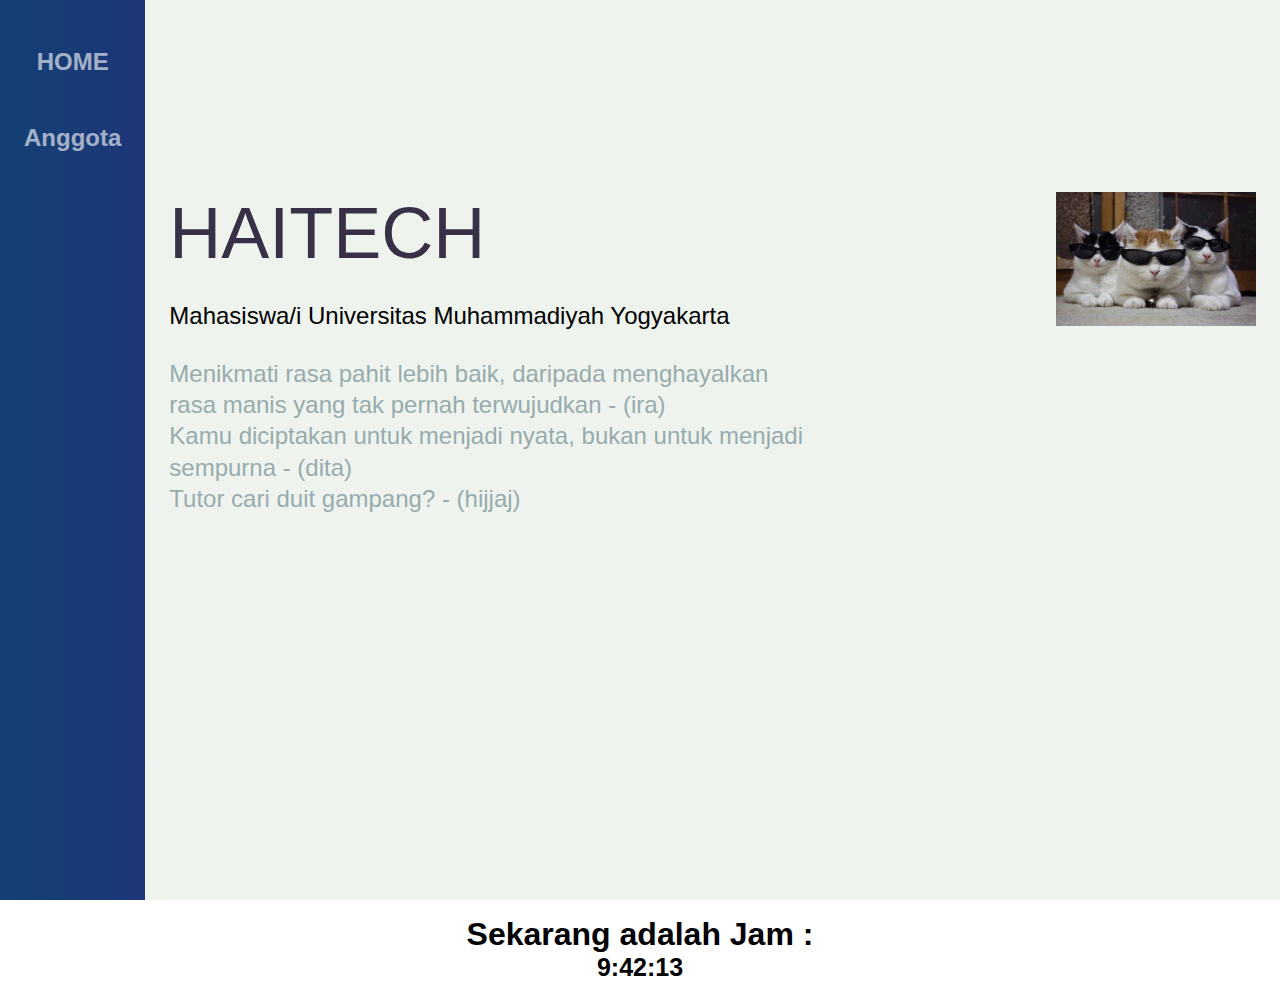
<file: index.html>
<html lang="en">
<head>
    <meta charset="UTF-8">
    <meta name="viewport" content="width=device-width, initial-scale=1.0">
    <link rel="stylesheet" href="Style.css">
    <title>Web | Portofolio</title>
</head>
<body>
    <div class="container">
        <div class="sidebar">
            <nav>
                <ul>
                    <li><a href="">HOME</a></li> 
                    <li><a href="anggota.html">Anggota</a></li> 
                </ul>
            </nav>
        </div>
        <main class="content">
              <section class="hero">
                  <img src="cat.jpg" alt="">
              <div class="hero-content">
                  <h1>HAITECH</h1><br></h2>Mahasiswa/i Universitas Muhammadiyah Yogyakarta</h2><br><br>  
<p> Menikmati rasa pahit lebih baik, daripada menghayalkan rasa manis yang tak pernah terwujudkan - (ira) <br>
    Kamu diciptakan untuk menjadi nyata, bukan untuk menjadi sempurna - (dita) <br>
    Tutor cari duit gampang? - (hijjaj)
</p>
              </div>
                </section>
        </div>
        <div class="footer">
            <footer>
                <center>
                    <h1>Sekarang adalah Jam :</h1> 
                    <h1 style="font-size: 25px; font-family:  sans-serif;" id="jam"></h1>
                </center>
            </footer>
        </div>
    </div>    
</body>
</html>
<script type="text/javascript">
    window.onload = function() { jam(); }
   
    function jam() {
     var e = document.getElementById('jam'),
     d = new Date(), h, m, s;
     h = d.getHours();
     m = set(d.getMinutes());
     s = set(d.getSeconds());
   
     e.innerHTML = h +':'+ m +':'+ s;
   
     setTimeout('jam()', 1000);
    }
   
    function set(e) {
     e = e < 10 ? '0'+ e : e;
     return e;
    }
   </script>
</file>
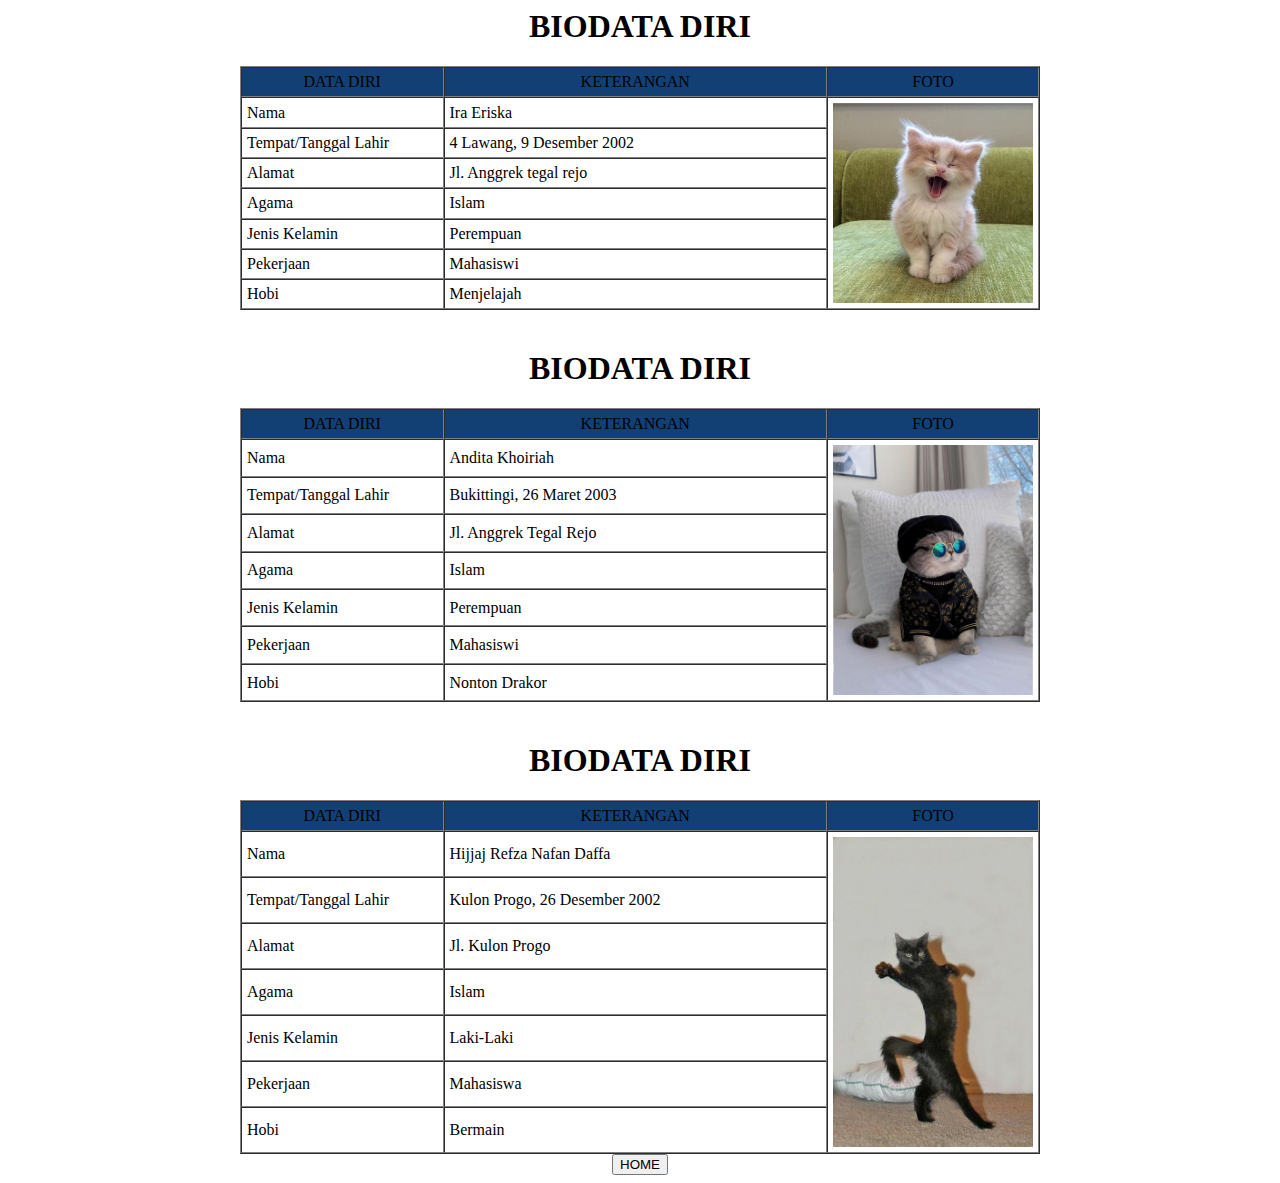
<file: anggota.html>
<html>
<!DOCTYPE html>
<html>
<head>
<title>ANGGOTA</title>
</head>
<body> 
<h1 align="center">BIODATA DIRI</h1>
<table border="1" cellspacing="0" cellpadding="5" align="center" width="800">
<tr align="center" bgcolor="#134074">
<td width="200">DATA DIRI</td>
<td width="400">KETERANGAN</td>
<td width="200">FOTO</td>
</tr>
<tr>
<td>Nama</td>
<td>Ira Eriska</td>
<td rowspan="7"><img src="cat c.jpg" width="200"></td>
</tr>
<tr>
<td>Tempat/Tanggal Lahir</td>
<td>4 Lawang, 9 Desember 2002</td> 
</tr>
<tr>
<td>Alamat</td>
<td>Jl. Anggrek tegal rejo</td>
</tr>
<tr>
<td>Agama</td>
<td>Islam</td>
</tr>
<tr>
<td>Jenis Kelamin</td>
<td>Perempuan</td>
</tr>
<tr>
<td>Pekerjaan</td>
<td>Mahasiswi</td>
</tr>
<tr>
<td>Hobi</td>
<td>Menjelajah</td>
</tr>
</table> <br>
<h1 align="center">BIODATA DIRI</h1>
<table border="1" cellspacing="0" cellpadding="5" align="center" width="800">
<tr align="center" bgcolor="#134074">
<td width="200">DATA DIRI</td>
<td width="400">KETERANGAN</td>
<td width="200">FOTO</td>
</tr>
<tr>
<td>Nama</td>
<td>Andita Khoiriah</td>
<td rowspan="7"><img src="cat b.jpg" width="200"></td>
</tr>
<tr>
<td>Tempat/Tanggal Lahir</td>
<td>Bukittingi, 26 Maret 2003</td> 
</tr>
<tr>
<td>Alamat</td>
<td>Jl. Anggrek Tegal Rejo</td>
</tr>
<tr>
<td>Agama</td>
<td>Islam</td>
</tr>
<tr>
<td>Jenis Kelamin</td>
<td>Perempuan</td>
</tr>
<tr>
<td>Pekerjaan</td>
<td>Mahasiswi</td>
</tr>
<tr>
<td>Hobi</td>
<td>Nonton Drakor</td>
</tr>
</table> <br>
<h1 align="center">BIODATA DIRI</h1>
<table border="1" cellspacing="0" cellpadding="5" align="center" width="800">
<tr align="center" bgcolor="#134074">
<td width="200">DATA DIRI</td>
<td width="400">KETERANGAN</td>
<td width="200">FOTO</td>
</tr>
<tr>
<td>Nama</td>
<td>Hijjaj Refza Nafan Daffa</td>
<td rowspan="7"><img src="cat a.jpg" width="200"></td>
</tr>
<tr>
<td>Tempat/Tanggal Lahir</td>
<td>Kulon Progo, 26 Desember 2002</td> 
</tr>
<tr>
<td>Alamat</td>
<td>Jl. Kulon Progo</td>
</tr>
<tr>
<td>Agama</td>
<td>Islam</td>
</tr>
<tr>
<td>Jenis Kelamin</td>
<td>Laki-Laki</td>
</tr>
<tr>
<td>Pekerjaan</td>
<td>Mahasiswa</td>
</tr>
<tr>
<td>Hobi</td>
<td>Bermain</td>
</tr>
</table>
<center><a href="index.html"><input type="button" value="HOME"></a></center>
</body>
</html>
</html>
</file>
<file: Style.css>
* {
    margin: 0;
    padding: 0;

}
body {
    background-color: #EEF4ED;
    font-family: sans-serif;
}

.content {
  grid-area: content;
}
.sidebar{
  grid-area: sidebar;
  background: linear-gradient(to right, #134074, #1D3679);
  justify-content: center;
}
.footer {
  grid-area: footer;
  background: #ffffff;
}
.container {
  font-size: 1.5em;
  width: 100%;
  height: 100;
  height: 100vh;
  display: grid;
  grid-template-areas: "sidebar" "content" "footer";
  grid-template-columns: 1fr;
  grid-template-rows: 130px 800px 250px;

}

.content, .sidebar, .footer{
  padding: 1em;
}

nav ul {
  margin: 0;
  padding: 0;
  display: flex;
  justify-content: space-between;
  text-align: center;
}

nav li{
  list-style: none;
  padding: 1em 0;
}

nav li a {
  color: white;
  font-weight: 700;
  opacity: 0.6;
  text-decoration: none;
  transition: 0.3s;
}

nav li a:hover {
  opacity: 1;
}
.hero {
  max-width: 90 px;
  margin: 0 auto;
  text-align: center;
}

.hero img {
  width: 200px;
}

.hero h1 {
  font-size: 2em;
  font-weight: 300;
  color: #373046;
}

.hero p {
  font-weight: 300;
  line-height: 1.3em;
  color: #98aBad;
}

.action-btn {
  display: inline-block;
  text-decoration: none;
  color: white;
  font-weight: 700;
  background: #567bfb;
  padding: 0.5em 2em;
  border-radius: 60px;
  margin: 1em 0;
  transition: 0.3s;
}

footer ul {
max-width: 640px;
margin: 2em auto;
padding: 0;
text-align: center;
display: flex;
flex-direction: row;

}

footer ul li {
  list-style: none;
  align-self: flex-end;
}

footer ul li a{
  text-decoration: none;
  color: #c1c6ce;
}

footer ul li img {
  width: 15%;
}

footer p {
  font-size: 0.8em;
}

@media (min-width: 1040px){
  .container {
      grid-template-areas:"sidebar content" "sidebar footer" ;
      grid-template-rows: 1fr auto ;
      grid-template-columns: 300px 1f;
  }

  nav ul{
      display: flex;
      justify-content: space-between;
      flex-direction: column;
  }
  .sidebar{
    grid-area: sidebar;
    background: linear-gradient(to right, #134074, #1D3679);
    justify-content: center;
  }
  .hero{
      text-align: left;
      margin: 7em 0;
  }
  .hero img {
      width: 200px;
      float: right;
  }
  .hero h1{
      font-size: 3em;
  }
  .hero p{
      width: 60%;
  }
  footer ul {
      max-width: 900px;
      margin: 0 auto;
      padding: 1em 0;
  }

  footer ul li a img {
      width: 15%;
  }
}
</file>
